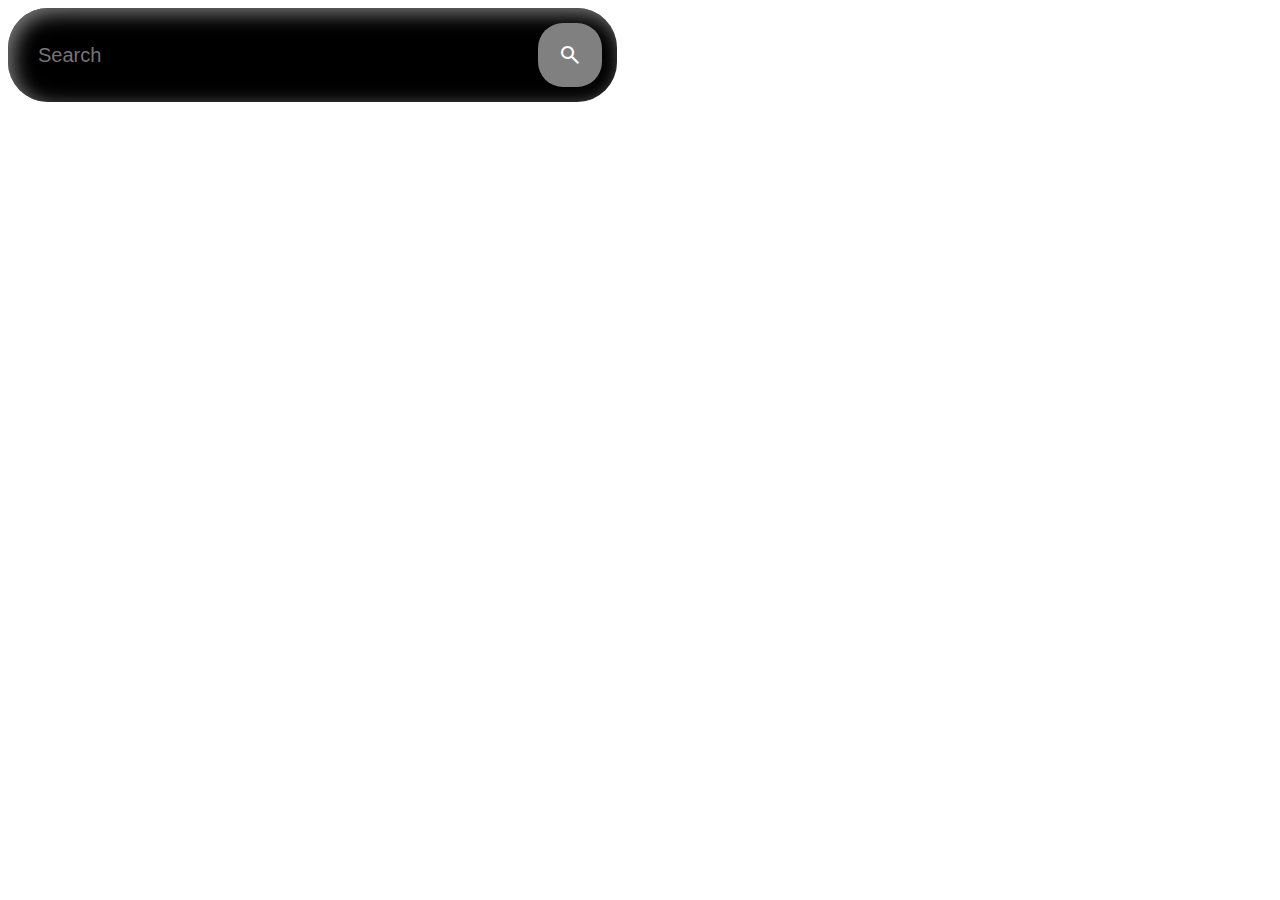
<file: css-5.3/index.html>
<!DOCTYPE html>
<html lang="en">
<head>
    <meta charset="UTF-8">
    <meta name="viewport" content="width= , initial-scale=1.0">
    <title>Document</title>
    <link rel="stylesheet" href="./style.css">
    <link rel="stylesheet" href="https://fonts.googleapis.com/css2?family=Material+Symbols+Outlined:opsz,wght,FILL,GRAD@20..48,100..700,0..1,-50..200" />
</head>
<body>
    <form>
        <div class="search">
            <input class="search-input" type="search" placeholder="Search">
            <span class="material-symbols-outlined">Search</span> 
        </div>
    </form>
   
    
</body>
</html>
</file>
<file: css-5.3/style.css>
.search{
    width:max-content;
    display:flex;
    align-items: center;
    padding:15px;
    border-radius: 40px;
    background:black; 
    box-shadow:inset 5px 5px 20px grey;
}
.search-input{
    font-size: 20px;
    font-family: Arial, Helvetica, sans-serif;
    color:white;
    padding:15px;
    background-color: black;
    margin-right:15px;
    outline:none;
    border:none;
    background: transparent;
    width:500px;

}
.material-symbols-outlined{
    color:white;
    padding:20px;
    border-radius: 25px;
    background-color: grey;
}
</file>
